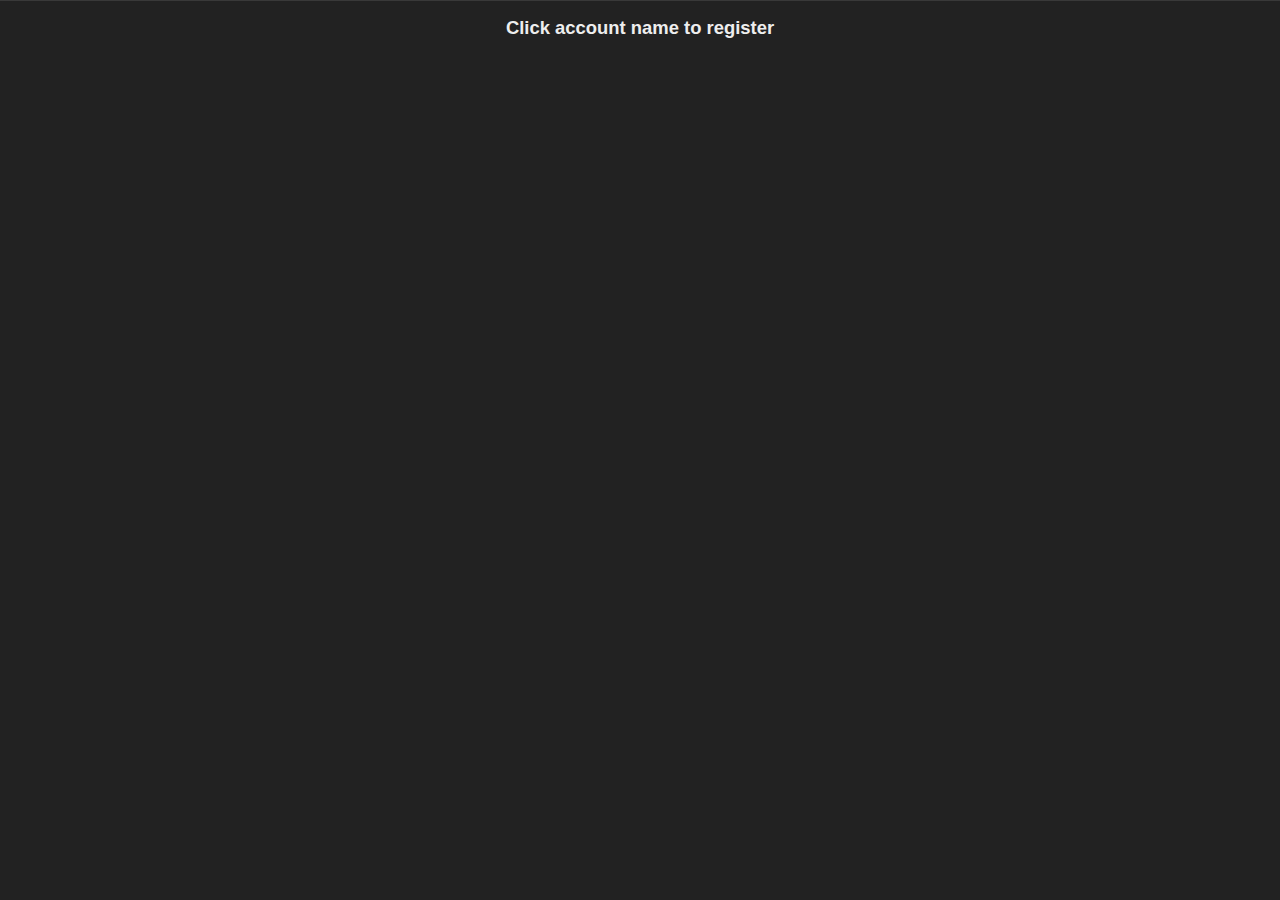
<file: assets/www/accounts.html>
<!DOCTYPE HTML>
<html>
  <head>
    <meta name="viewport" content="width=320; user-scalable=no" />
    <meta http-equiv="Content-type" content="text/html; charset=utf-8">
    <link rel="stylesheet" href="master.css" type="text/css" media="screen" title="no title">
    <script type="text/javascript" charset="utf-8" src="cordova-2.0.0.js"></script>
    <script type="text/javascript" src="accountlist.js"></script>
    <script type="text/javascript" src="accountlist-main.js"></script>
    <title>Select Account</title>
  </head>
  <body onload="init();" id="stage" class="theme">
    <h1>Click account name to register</h1>
    <div id="accountInfo">
    </div>    
  </body>
</html>
</file>
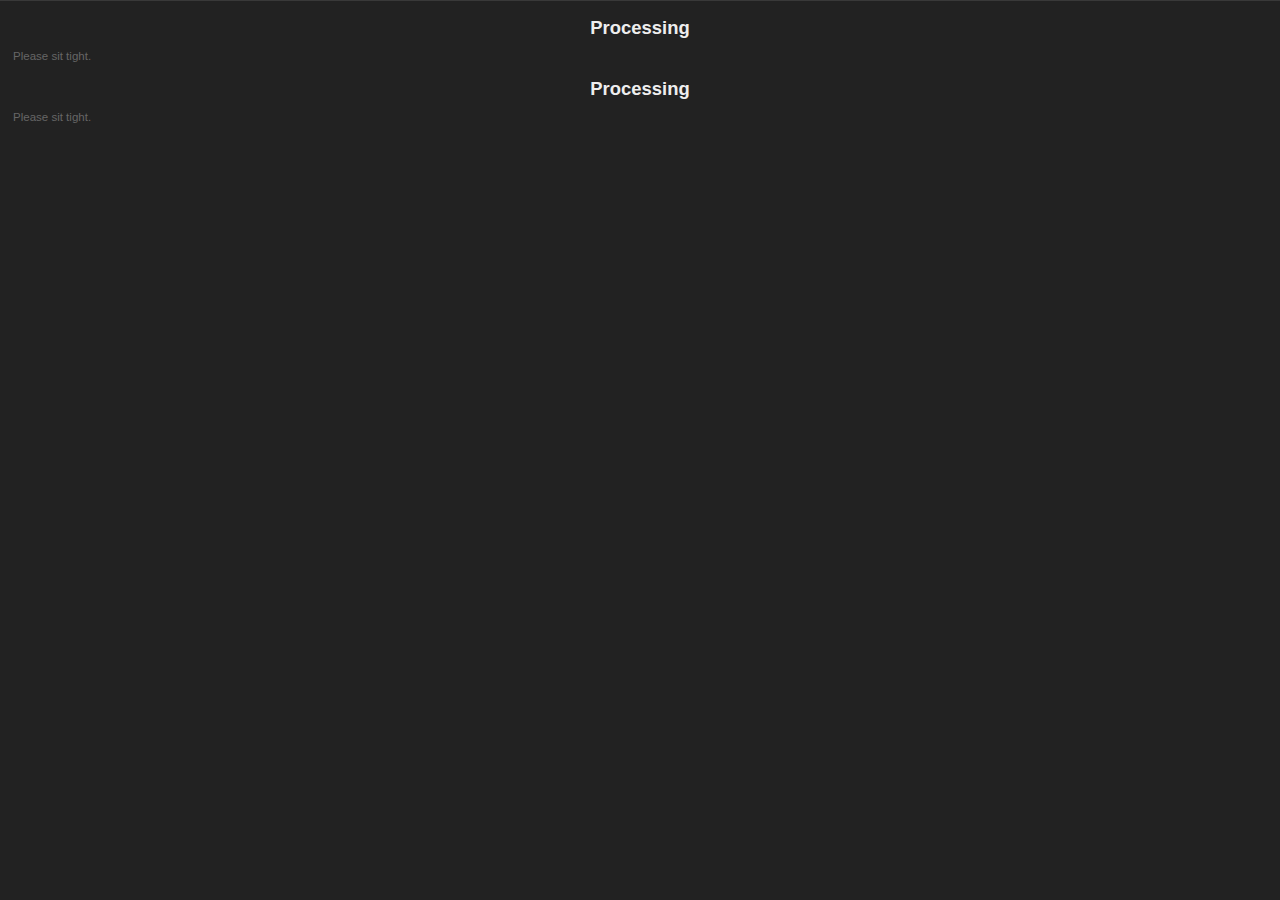
<file: assets/www/processing.html>
<!DOCTYPE HTML>
<html>
  <head>
    <meta name="viewport" content="width=320; user-scalable=no" />
    <meta http-equiv="Content-type" content="text/html; charset=utf-8">
    <title>Processing</title>
  </head>
  <body>
    <h1>Processing</h1>
    <p>Please sit tight.</p>
  </body>
</html>

<!DOCTYPE HTML>
<html>
  <head>
    <meta name="viewport" content="width=320; user-scalable=no" />
    <meta http-equiv="Content-type" content="text/html; charset=utf-8">
    <link rel="stylesheet" href="master.css" type="text/css" media="screen" title="no title">
    <script type="text/javascript" charset="utf-8" src="cordova-2.0.0.js"></script>
    <script type="text/javascript" src="accountlist.js"></script>
    <script type="text/javascript" src="accountlist-main.js"></script>
    <title>Processing</title>
  </head>
  <body onload="init();" id="stage" class="theme">
    <h1>Processing</h1>
    <p>Please sit tight.</p>
    <div id="accountInfo">
    </div>    
  </body>
</html>
</file>
<file: assets/www/master.css>
/*
       Licensed to the Apache Software Foundation (ASF) under one
       or more contributor license agreements.  See the NOTICE file
       distributed with this work for additional information
       regarding copyright ownership.  The ASF licenses this file
       to you under the Apache License, Version 2.0 (the
       "License"); you may not use this file except in compliance
       with the License.  You may obtain a copy of the License at

         http://www.apache.org/licenses/LICENSE-2.0

       Unless required by applicable law or agreed to in writing,
       software distributed under the License is distributed on an
       "AS IS" BASIS, WITHOUT WARRANTIES OR CONDITIONS OF ANY
       KIND, either express or implied.  See the License for the
       specific language governing permissions and limitations
       under the License.
*/


 body {
    background:#222 none repeat scroll 0 0;
    color:#666;
    font-family:Helvetica;
    font-size:72%;
    line-height:1.5em;
    margin:0;
    border-top:1px solid #393939;
  }

  #info{
    background:#ffa;
    border: 1px solid #ffd324;
    -webkit-border-radius: 5px;
    border-radius: 5px;
    clear:both;
    margin:15px 6px 0;
    width:295px;
    padding:4px 0px 2px 10px;
  }
  
  #info > h4{
    font-size:.95em;
    margin:5px 0;
  }
 	
  #stage.theme{
    padding-top:3px;
  }

  /* Definition List */
  #stage.theme > dl{
  	padding-top:10px;
  	clear:both;
  	margin:0;
  	list-style-type:none;
  	padding-left:10px;
  	overflow:auto;
  }

  #stage.theme > dl > dt{
  	font-weight:bold;
  	float:left;
  	margin-left:5px;
  }

  #stage.theme > dl > dd{
  	width:45px;
  	float:left;
  	color:#a87;
  	font-weight:bold;
  }

  /* Content Styling */
  #stage.theme > h1, #stage.theme > h2, #stage.theme > p{
    margin:1em 0 .5em 13px;
  }

  #stage.theme > h1{
    color:#eee;
    font-size:1.6em;
    text-align:center;
    margin:0;
    margin-top:15px;
    padding:0;
  }

  #stage.theme > h2{
  	clear:both;
    margin:0;
    padding:3px;
    font-size:1em;
    text-align:center;
  }

  /* Stage Buttons */
  #stage.theme a.btn{
  	border: 1px solid #555;
  	-webkit-border-radius: 5px;
  	border-radius: 5px;
  	text-align:center;
  	display:block;
  	float:left;
  	background:#444;
  	width:150px;
  	color:#9ab;
  	font-size:2em;
  	text-decoration:none;
  	padding:1.2em 0;
  	margin:3px 0px 3px 5px;
  }
  #stage.theme a.btn.large{
  	width:308px;
  	padding:1.2em 0;
  }
</file>
